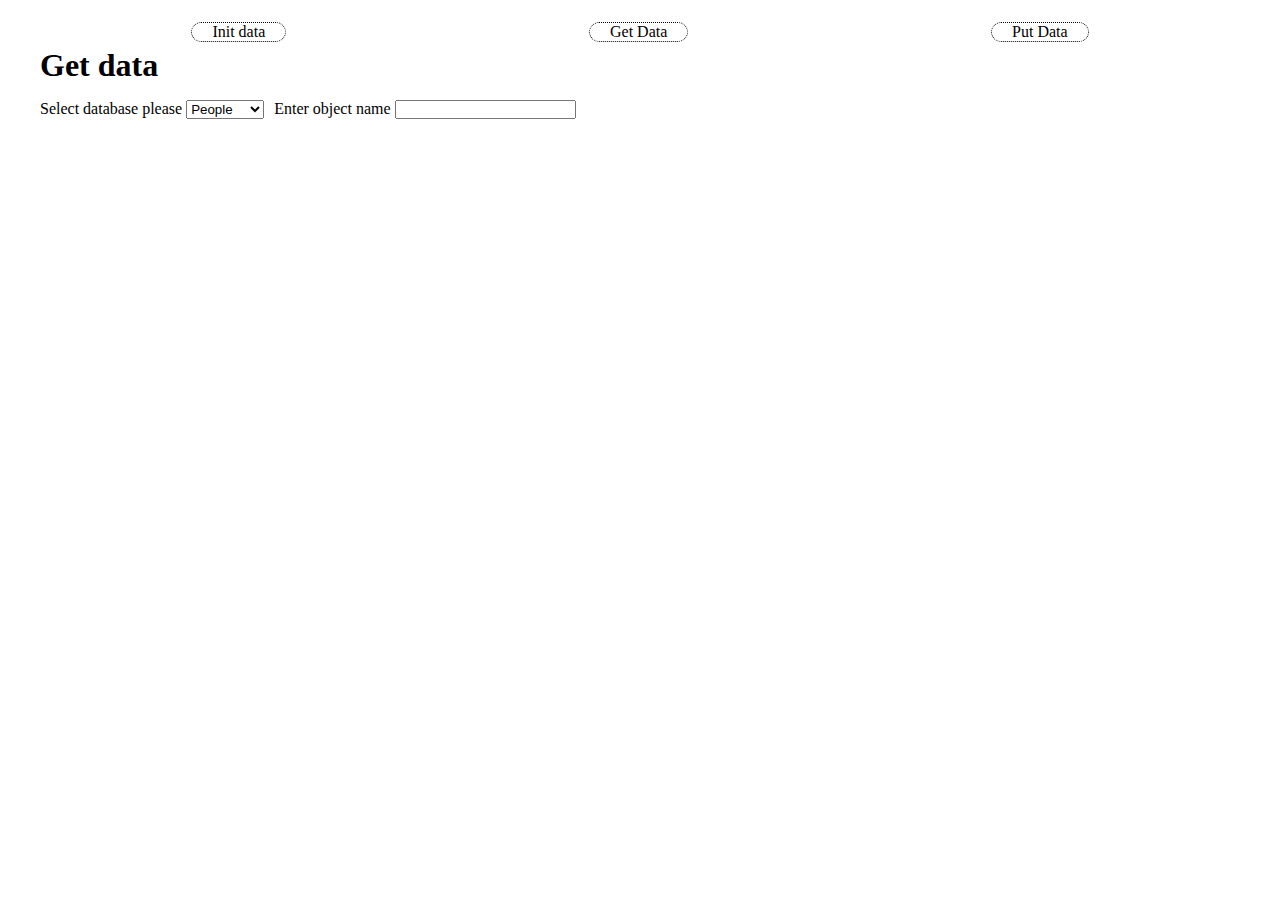
<file: get_data.html>
<!DOCTYPE html>
<html lang="en">

<head>
    <meta charset="UTF-8">
    <meta http-equiv="X-UA-Compatible" content="IE=edge">
    <meta name="viewport" content="width=device-width, initial-scale=1.0">
    <link rel="stylesheet" href="style/style.css">
    <title>EPAM diploma. Shvets</title>
</head>

<body>
    <script src="js/main.js"></script>
    <div class="container">
        <div class="header">
            <div class="header_menu">
                <a href="index.html" class="header_menu_item">Init data</a>
                <a href="get_data.html" class="header_menu_item">Get Data</a>
                <a href="put_data.html" class="header_menu_item">Put Data</a>
            </div>
            <div class="header_data_draw_title">
                <h1>Get data</h1>
            </div>
        </div>
        <div class="body">
            <div class="data_selector">
                <div class="table_selector">
                    <label for="select">Select database please</label>
                    <select name="table_name" id="table_name">
                        <option value="people">People</option>
                        <option value="planets">Planets</option>
                        <option value="films">Films</option>
                        <option value="species">Species</option>
                        <option value="vehicles">Vehicles</option>
                        <option value="starships">Starships</option>
                    </select>
                </div>
                <div class="name_selector">
                    <label for="input">Enter object name</label>
                    <input type="text" id="object_name" onkeypress="get_data(event)">
                </div>
            </div>
            <div class="data_draw">
            </div>
        </div>
        <div class="footer"></div>
    </div>
</body>

</html>
<!-- 
<div class="data_draw_table_title">
    <div class="ddtt_cell">eye_color</div>
    <div class="ddtt_cell">homeworld</div>
    <div class="ddtt_cell">created</div>
    <div class="ddtt_cell">hair_color</div>
    <div class="ddtt_cell">birth_year</div>
    <div class="ddtt_cell">skin_color</div>
    <div class="ddtt_cell">url</div>
    <div class="ddtt_cell">films</div>

</div>
<div class="data_draw_table_content">
    <div class="data_draw_table_line">
        <div class="ddtl_cell">red</div>
        <div class="ddtl_cell">https://swapi.dev/api/planets/8/</div>
        <div class="ddtl_cell">2014-12-10T15:11:50.376000Z</div>
        <div class="ddtl_cell">n/a</div>
        <div class="ddtl_cell">33BBY</div>
        <div class="ddtl_cell">white,blue</div>
        <div class="ddtl_cell">https://swapi.dev/api/people/3/</div>
        <div class="ddtl_cell">
            https://swapi.dev/api/films/1/,https://swapi.dev/api/films/2/,https://swapi.dev/api/films/3/,https://swapi.dev/api/films/4/,https://swapi.dev/api/films/5/,https://swapi.dev/api/films/6/
        </div>
    </div>
</div> 
-->
</file>
<file: style/style.css>
* {
    margin: 0;
    padding: 0;
}

/* WHOLE PAGE */

.container {
    max-width: 1200px;
    /* height: 100vh; */
    margin: 0 auto;
    padding: 0 10px 0;
}

/* --------------------------------- */

/* HEADER */

.header {
    height: 100px;
    display: flex;
    flex-direction: column;
    justify-content: center;
}

.header_title, .header_menu {
    display: flex;
    justify-content: space-around;
}

a.header_menu_item {
    outline: none;
    text-decoration: none;
}

a.header_menu_item:link {
    color: black;
}

a.header_menu_item:visited {
    color: black;
}

a.header_menu_item:focus {
    color: black;
}

a.header_menu_item:hover {
    color: gold;
}

a.header_menu_item:active {
    color: black;
}

/* --------------------------------- */

/* BODY */

div.body {
    /* height: 75px; */
    justify-content: space-between;
    display: flex;
    flex-direction: column;
    align-items: flex-start;
}

/* index.html start*/

a.init_button {
    outline: none;
    text-decoration: none;
    width: 150px;
}

a.init_button:link {
    color: black;
}

a.init_button:visited {
    color: black;
}

a.init_button:focus {
    color: black;
}

a.init_button:hover {
    color: gold;
}

a.init_button:active {
    color: black;
}

/* index.html stop*/

/* get.html start */

.data_selector {
    display: flex;
    flex-direction: row;
}

.table_selector {
    margin-right: 10px;
}

.data_draw {
    display: flex;
    flex-direction: column;
    width: 100%;
    margin-top: 10px;
}

/* single element drawing start */

.data_draw_cell {
    display: flex;
    flex-direction: row;
    margin-bottom: 1px;
}

.data_draw_title {
    width: 10%;
    background-color: lightslategrey;
    padding-left: 10px;
    box-sizing: border-box;
}

.data_draw_retrieved_data {
    width: 90%;
    background-color: lightgray;
    overflow: hidden;
    text-overflow: ellipsis;
    padding-left: 10px;
    box-sizing: border-box;
}

.data_draw_top_left {
    border-top-left-radius: 10px;
}

.data_draw_bottom_left {
    border-bottom-left-radius: 10px;
}

.data_draw_top_right {
    border-top-right-radius: 10px;
}

.data_draw_bottom_right {
    border-bottom-right-radius: 10px;
}

/* single element drawing end */

/* multiple elements drawing start */

.data_draw_table_line, .data_draw_table_title {
    display: flex;
    flex-direction: row;
    margin-bottom: 1px;
}

.data_draw_table_title {
    background-color: lightslategrey;
    border-radius: 10px 10px 0px 0px;
}

.data_draw_table_line {
    background-color: lightgray;
}

.table_line_last {
    border-radius: 0px 0px 10px 10px;
}

.data_draw_table_content {
    display: flex;
    flex-direction: column;
    margin-bottom: 1px;
}

.ddtt_cell, .ddtl_cell {
    /* width: 12%; */
    overflow: hidden;
    text-overflow: ellipsis;
    padding-left: 5px;
    box-sizing: border-box;
}

.ddtl_cell {
    height: 70px;
}

/* multiple element drawing end */

/* error message drawing start */

.error_msg {
    background-color: lightcoral;
    box-sizing: border-box;
    padding: 5px;
    border-radius: 10px;
    text-align: center;
}

/* error message drawing stop */

/* get.html stop */

/* put.html start */

a.put_data_button {
    outline: none;
    text-decoration: none;
    width: 50px;
}

a.put_data_button:link {
    color: black;
}

a.put_data_button:visited {
    color: black;
}

a.put_data_button:focus {
    color: black;
}

a.put_data_button:hover {
    color: gold;
}

a.put_data_button:active {
    color: black;
}

/* put.html stop */

/* --------------------------------- */

/* FOOTER */

/* --------------------------------- */

/* GENERAL */

a {
    border: 1px dotted black;
    padding: 0px 20px 0px;
    margin: 5px 0 5px;
    border-radius: 10px;
}

.hidden {
    visibility: hidden;
}

/* --------------------------------- */
</file>
